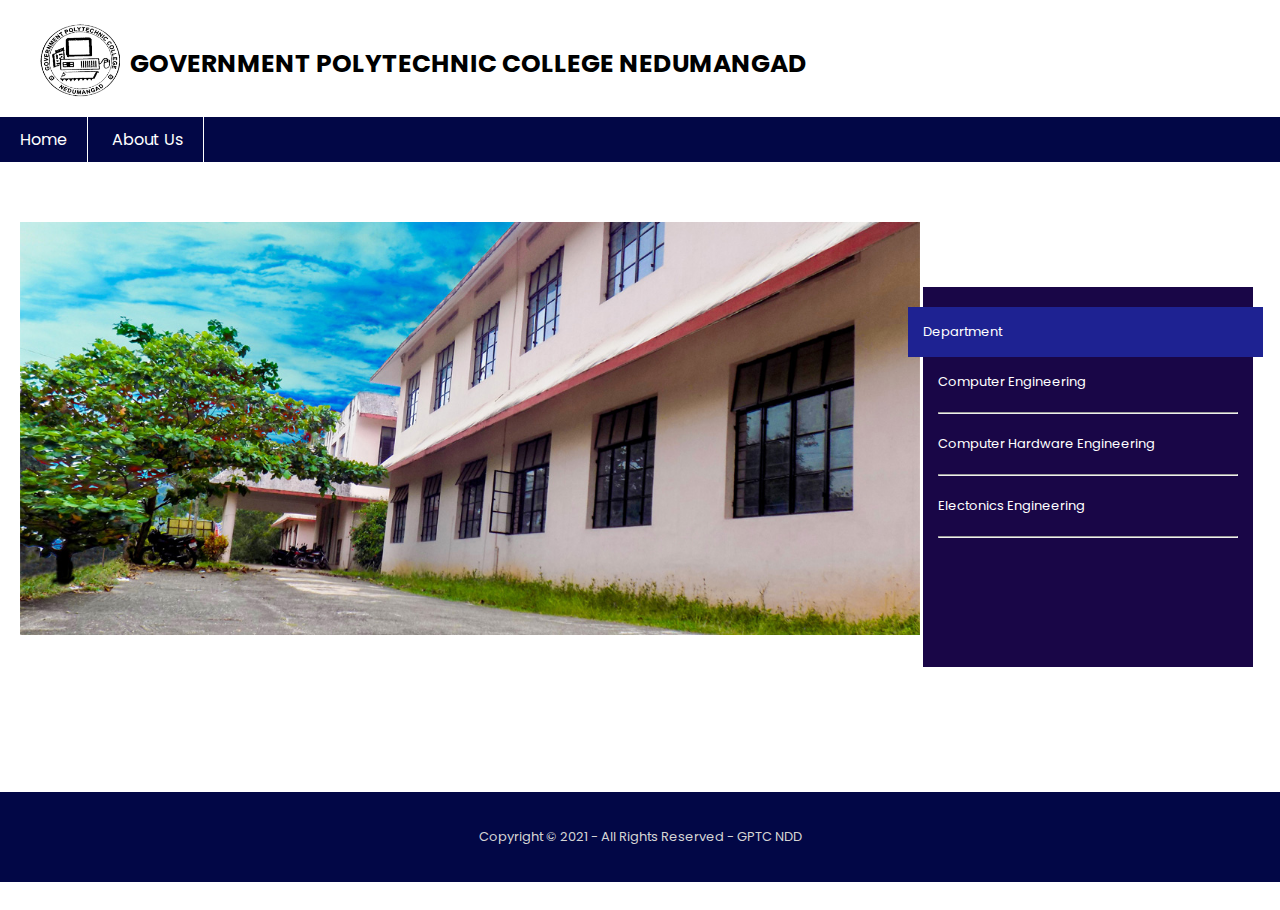
<file: index.html>
<!DOCTYPE html>
<html>
  <head>
    <title>GPTC NDD webpage</title>
    <link rel="stylesheet" href="./style.css" />
  </head>
  <body>
    <header>
      <a href="#"><img src="./logo.png" alt="logo" /></a>
      <h1>GOVERNMENT POLYTECHNIC COLLEGE NEDUMANGAD</h1>
    </header>
    <nav>
      <ul>
        <li><a href="#">Home</a></li>
        <li><a href="./about.html">About Us</a></li>
      </ul>
    </nav>
    <section>
      <a href="./about.html"> <img src="./img.jpg" alt="college" /></a>
    </section>

    <aside>
      <div>
        <p class="highlight">Department</p>
        <p><a href="./CE.html">Computer Engineering</a></p>
        <br />
        <hr />
        <br />
        <p><a href="./CHE.html">Computer Hardware Engineering</a></p>
        <br />
        <hr />
        <br />
        <p><a href="./EE.html">Electonics Engineering</a></p>
        <br >
        <hr />
      </div>
    </aside>
    <footer>
      <p>Copyright © 2021 - All Rights Reserved - GPTC NDD</p>
    </footer>
  </body>
</html>
</file>
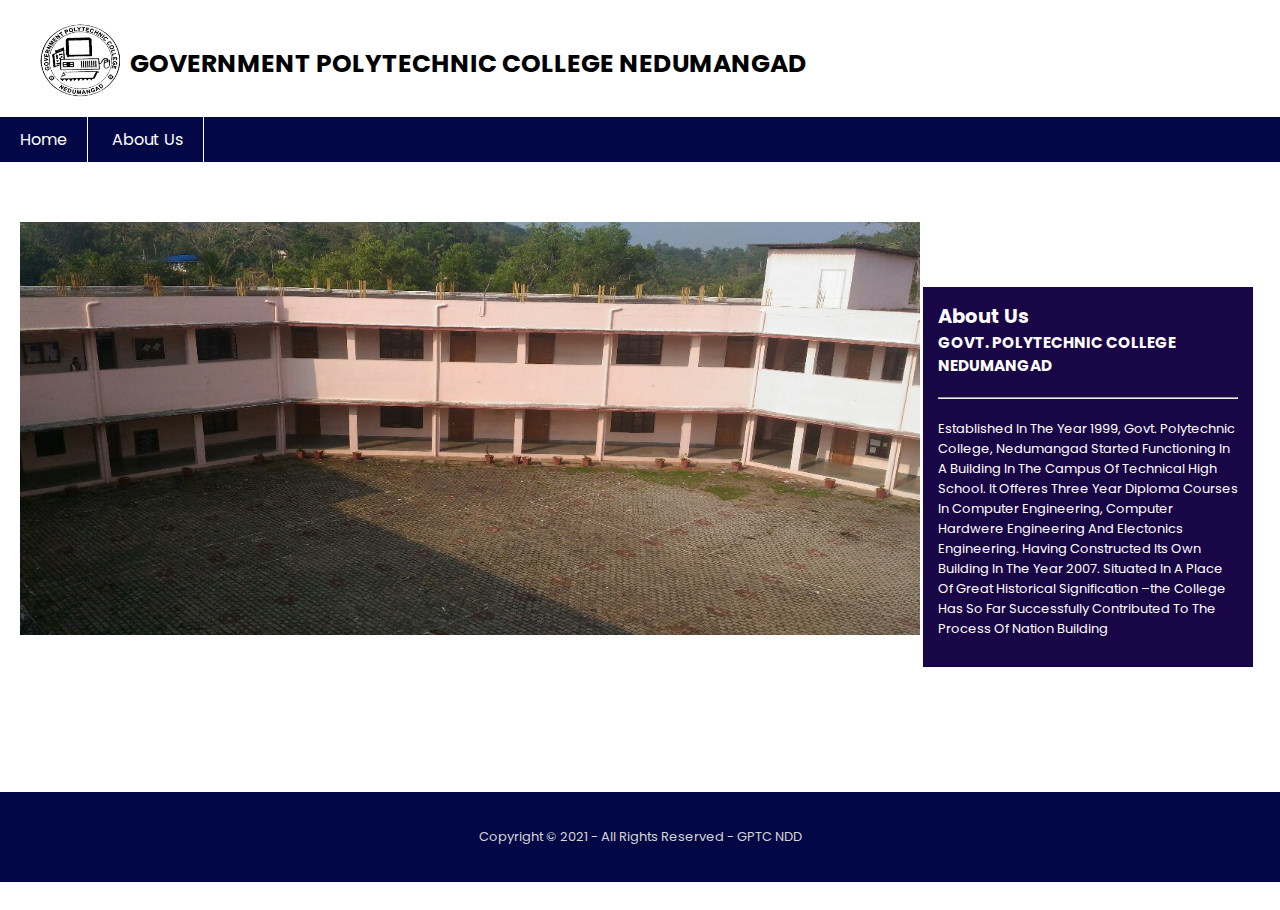
<file: about.html>
<!DOCTYPE html>
<html>
  <head>
    <title>About</title>
    <link rel="stylesheet" href="./style.css" />
  </head>
  <body>
    <header>
      <a href="#"><img src="./logo.png" alt="logo" /></a>
      <h1>GOVERNMENT POLYTECHNIC COLLEGE NEDUMANGAD</h1>
    </header>
    <nav>
      <ul>
        <li><a href="./index.html">Home</a></li>
        <li><a href="#">About Us</a></li>
      </ul>
    </nav>
    <section>
      <a href="#"> <img src="./img2.jpg" alt="college" /></a>
    </section>

    <aside>
      <div>
        <h2>About Us</h2>
        <h3>GOVT. POLYTECHNIC COLLEGE NEDUMANGAD</h3>
        <br />
        <hr />
        <br />
        <p>
          Established In The Year 1999, Govt. Polytechnic College, Nedumangad
          Started Functioning In A Building In The Campus Of Technical High
          School. It Offeres Three Year Diploma Courses In Computer Engineering,
          Computer Hardwere Engineering And Electonics Engineering. Having
          Constructed Its Own Building In The Year 2007. Situated In A Place Of
          Great Historical Signification –the College Has So Far Successfully
          Contributed To The Process Of Nation Building
        </p>
      </div>
    </aside>
    <footer>
      <p>Copyright © 2021 - All Rights Reserved - GPTC NDD</p>
    </footer>
  </body>
</html>
</file>
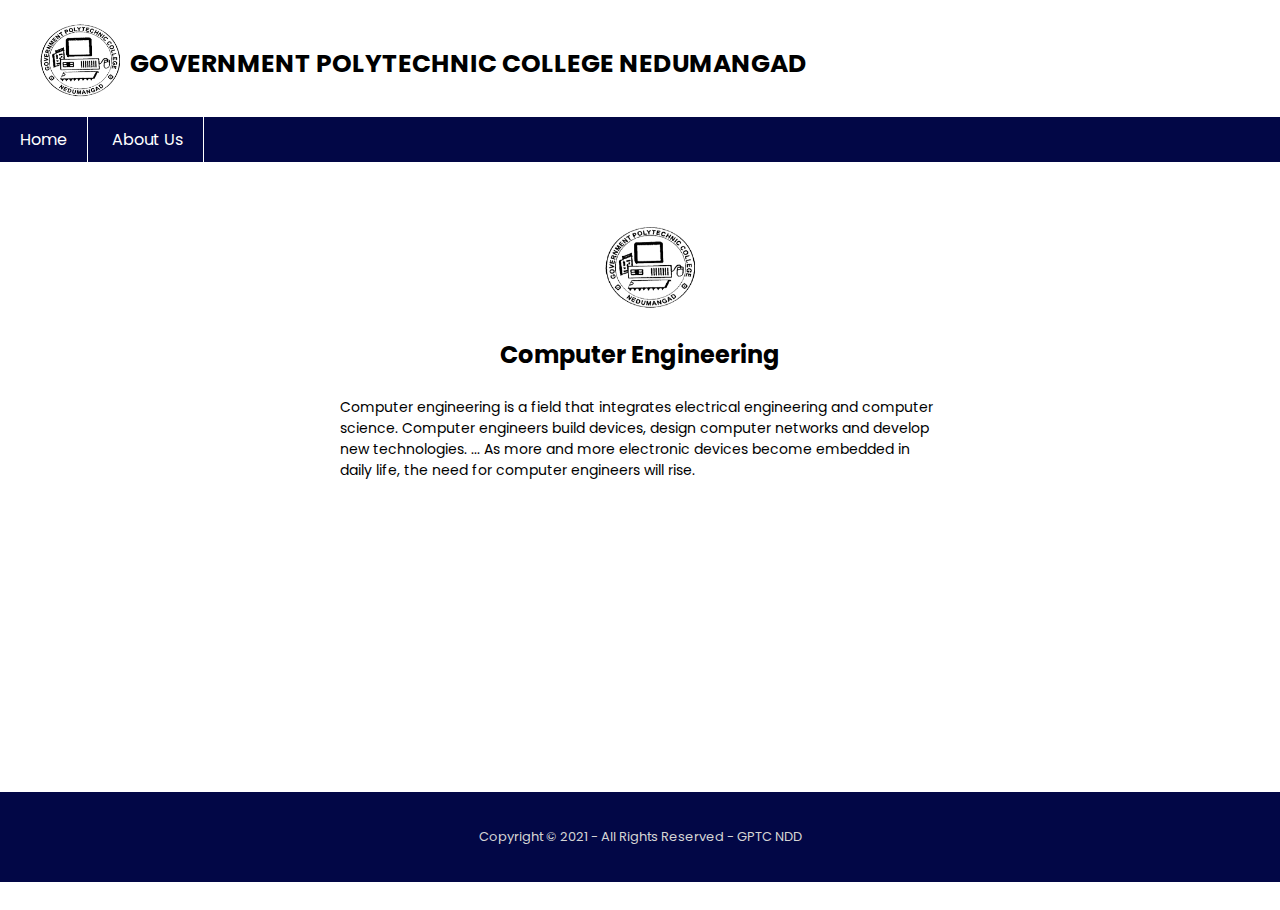
<file: CE.html>
<!DOCTYPE html>
<html>
  <head>
    <title>Computer Engineering</title>
    <link rel="stylesheet" href="./style.css" />
  </head>
  <body>
    <header>
      <a href="#"><img src="./logo.png" alt="logo" /></a>
      <h1>GOVERNMENT POLYTECHNIC COLLEGE NEDUMANGAD</h1>
    </header>
    <nav>
      <ul>
        <li><a href="./index.html">Home</a></li>
        <li><a href="./about.html">About Us</a></li>
      </ul>
    </nav>
    <section id="course">
     <img src="./logo.png" alt=""> <br>
     <h2>Computer Engineering
     </h2> <br>
     <p>Computer engineering is a field that integrates electrical engineering and computer science. Computer engineers build devices, design computer networks and develop new technologies. ... As more and more electronic devices become embedded in daily life, the need for computer engineers will rise.</p>
    </section>
    <footer>
      <p>Copyright © 2021 - All Rights Reserved - GPTC NDD</p>
    </footer>
  </body>
</html>
</file>
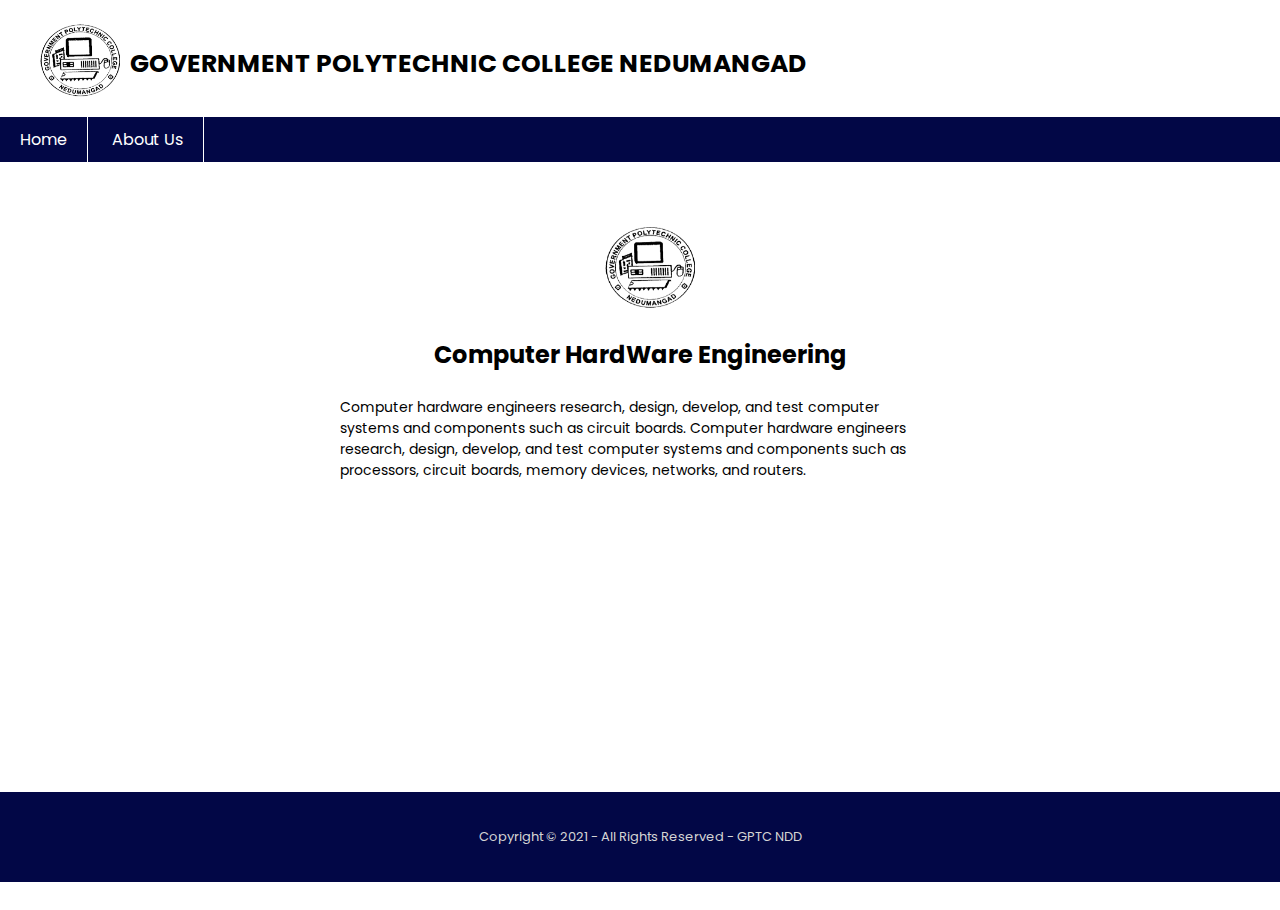
<file: CHE.html>
<!DOCTYPE html>
<html>
  <head>
    <title>Computer Engineering</title>
    <link rel="stylesheet" href="./style.css" />
  </head>
  <body>
    <header>
      <a href="#"><img src="./logo.png" alt="logo" /></a>
      <h1>GOVERNMENT POLYTECHNIC COLLEGE NEDUMANGAD</h1>
    </header>
    <nav>
      <ul>
        <li><a href="./index.html">Home</a></li>
        <li><a href="./about.html">About Us</a></li>
      </ul>
    </nav>
    <section id="course">
     <img src="./logo.png" alt=""> <br>
     <h2>Computer HardWare Engineering
     </h2> <br>
     <p>Computer hardware engineers research, design, develop, and test computer systems and components such as circuit boards. Computer hardware engineers research, design, develop, and test computer systems and components such as processors, circuit boards, memory devices, networks, and routers.</p>
    </section>
    <footer>
      <p>Copyright © 2021 - All Rights Reserved - GPTC NDD</p>
    </footer>
  </body>
</html>
</file>
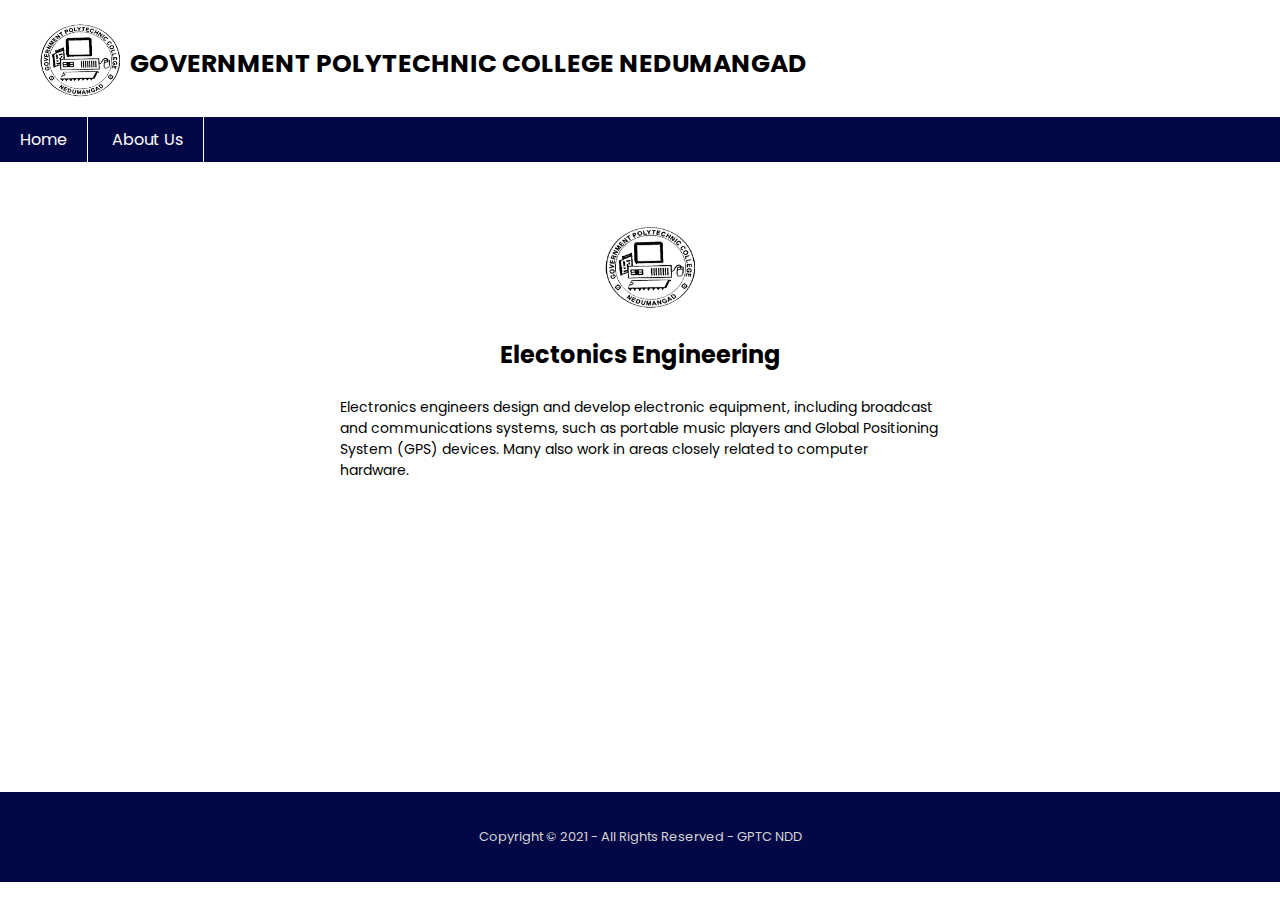
<file: EE.html>
<!DOCTYPE html>
<html>
  <head>
    <title>Computer Engineering</title>
    <link rel="stylesheet" href="./style.css" />
  </head>
  <body>
    <header>
      <a href="#"><img src="./logo.png" alt="logo" /></a>
      <h1>GOVERNMENT POLYTECHNIC COLLEGE NEDUMANGAD</h1>
    </header>
    <nav>
      <ul>
        <li><a href="./index.html">Home</a></li>
        <li><a href="./about.html">About Us</a></li>
      </ul>
    </nav>
    <section id="course">
     <img src="./logo.png" alt=""> <br>
     <h2>Electonics Engineering
     </h2> <br>
     <p>
        Electronics engineers design and develop electronic equipment, including broadcast and communications systems, such as portable music players and Global Positioning System (GPS) devices. Many also work in areas closely related to computer hardware.</p>
    </section>
    <footer>
      <p>Copyright © 2021 - All Rights Reserved - GPTC NDD</p>
    </footer>
  </body>
</html>
</file>
<file: style.css>
@import url("https://fonts.googleapis.com/css2?family=Poppins:wght@400;600&display=swap");

* {
  margin: 0;
  padding: 0;
}
body {
  font-family: "Poppins", sans-serif;
  width: 100%;
  height: 100vh;
}
header {
  display: flex;
  justify-content: flex-start;
  align-items: center;
  padding: 10px 20px;
  margin: 10px 0 0 20px;
}
header a img {
  margin-right: 10px;
  width: 80px;
  color: #020746;
}
header h1 {
  font-size: 25px;
}
nav {
  background: #020746;
}
nav li {
  border-right: 1px solid #fff;
  display: inline-block;
  padding: 10px 20px;
}
nav li a {
  text-decoration: none;
  color: #fff;
}
section {
  float: left;
  width: 70%;
  height: 70vh;
}
#course
{
    width: 100%;
    height: 70vh;
    display: flex;
    flex-direction: column;
    align-items: center;
}
#course p
{
   width: 600px;
   font-size: 14px;
}
#course img{
    width: 90px;

}
section img {
  margin: 60px 0 0 20px;
  width: 900px;
}
aside {
  float: left;
  width: calc(100% - 70%);
  height: 70vh;
  display: flex;
  justify-content: center;
  align-items: center;
}
aside div {
  width: 300px;
  height: 350px;
  background: #190647;
  text-align: left;
  padding: 15px;
  color: #fff;
  font-size: 13px;
}
aside div p a{
    text-decoration: none;
    color: #fff;

}
.highlight {
  width: 340px;
  display: block;
  background: #1e2292;
  margin: 5px -25px 15px -30px;
  padding: 15px 0 15px 15px;
  color: #fff;
}

footer {
  display: flex;
  justify-content: center;
  align-items: center;
  width: 100%;
  height: 10vh;
  background: #020746;
  float: left;
  color: rgb(212, 212, 212);
  font-size: 13px;
}
</file>
